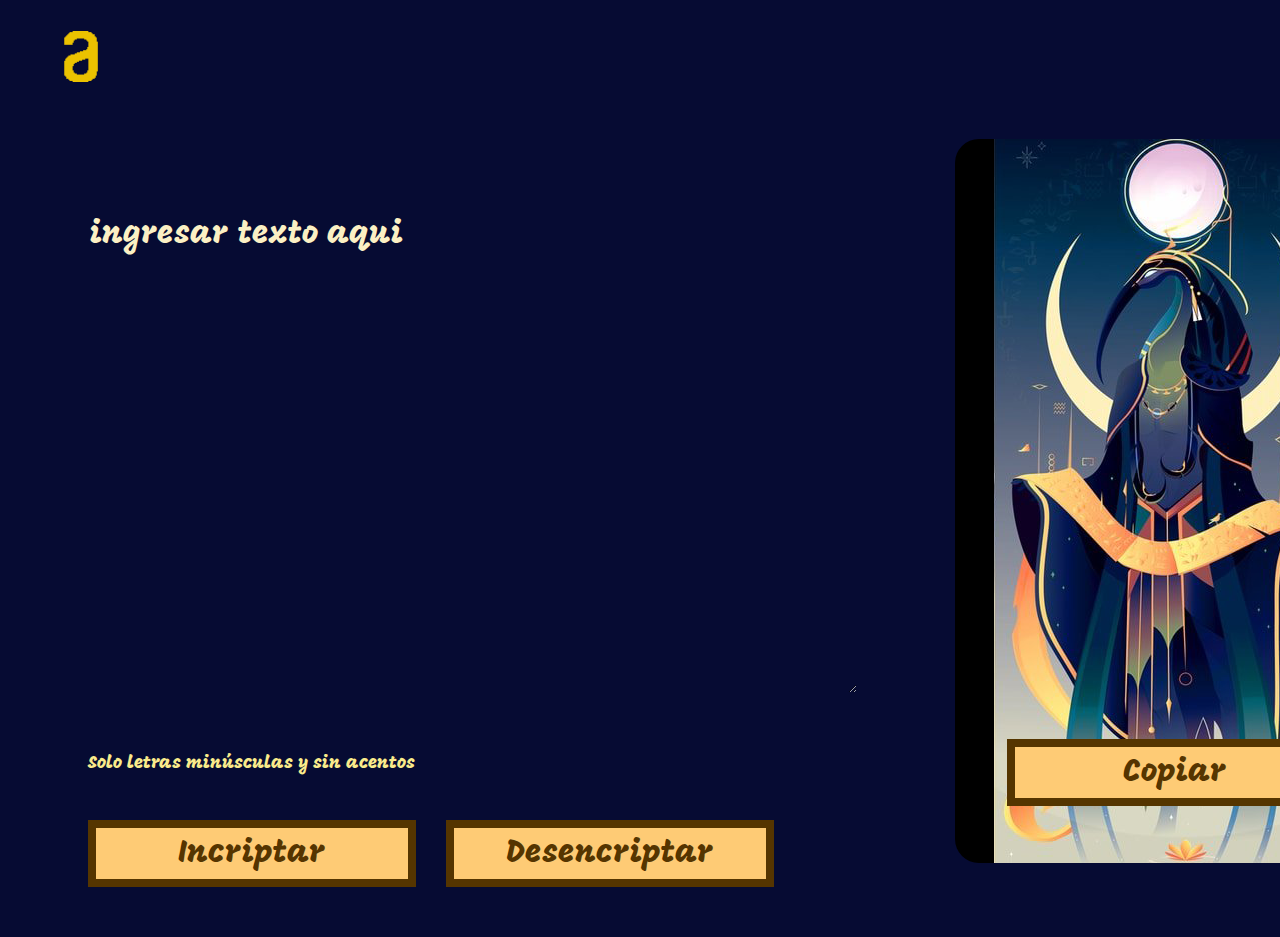
<file: index.html>
<!DOCTYPE html>
<html lang="en">
<head>
    <meta charset="UTF-8">
    <meta http-equiv="X-UA-Compatible" content="IE=edge">
    <meta name="viewport" content="width=device-width, initial-scale=1.0">
     <!--<link rel="stylesheet" href="reset.css" > No se si se utilizara--> 
    <link rel="stylesheet" href="style.css">
    <link rel="preconnect" href="https://fonts.googleapis.com">
    <link rel="preconnect" href="https://fonts.gstatic.com" crossorigin>
    <link href="https://fonts.googleapis.com/css2?family=Mogra&display=swap" rel="stylesheet">
    <title>Encriptador</title>
</head>
<body>
  <header>
    <h1><img class="logo" src="imagenes/Frame 6.png" alt="logo"></h1>
  </header> 
  <main>
    <section> 
    <textarea cols="30" rows="10" class="text-area" required placeholder="Ingresar Texto Aqui" ></textarea>
    <div>
      <h6 class="informacion">Solo letras minúsculas y sin acentos</h6>
    </div>
    <div class="botones">
      <button class="btn-encriptar" onclick = "btnEncriptar()">Incriptar</button>
      <button class="btn-desencriptar" onclick="btnDesencriptar()">Desencriptar</button>
    </div>
  </section>
  <section>
    <textarea  class="mensaje" cols="20" rows="15"></textarea>
    <div>
      <button class="copiar" onclick="copiarContent()">Copiar</button>
    </div>
  </section>  
  </main>
  <script src="script.js"></script>
</body>
</html>
</file>
<file: style.css>
*{

    background: #060b33;
    font-family: 'Mogra';
    font-weight: 400;
    font-size: 32px;
    line-height: 150%;
 }
 
 .logo{
   
    padding-top: 10px;
    margin-left: 10px;
    width: 10%;
   border-color: #f8d6ee;
 }

 main{

    display: flex;
    margin-bottom: 50px;
    margin-left: 80px;

 }

 .text-area{

   border: none;
   color:#fbf0c4;
   margin-top: 90px;
   text-transform: lowercase;

 }

 ::placeholder{color:#fbf0c4;}
 .text-area:focus{
    outline: none;
 }

 .mensaje{

    background: black;
    background-image: url("imagenes/fondothot.png");
    background-repeat: no-repeat;
    background-position: -74px -250px;
    border: none;
    border-radius: 24px;
    color:#fbf0c4;
    margin-left: 98px;
    margin-top: 20px;
    padding-left: 20px;
    position: fixed;

 }

 .mensaje:focus{

    outline: none;
 }

 .botones{

    display: flex;
    margin-top: 18px;
 }

.exclamation{
 
    float:left;
    margin: 6px 8px 45px 0px;
}

 .informacion{
 
   color: #faeb8b;
    font-size: 18px;
 }

 .btn-encriptar{

    background-color: #fecb75;
    border: 8px solid #553500;
    color: #553500;
    cursor: pointer;
    height: 67px;
    width:328px;
 }

 .btn-desencriptar{

    background-color: #fecb75;
    border: 8px solid #553500;
    color: #553500;
    cursor: pointer;
    margin-left: 30px;
    height: 67px;
    width:328px;
 }

 .copiar{
    background-color: #fecb75;
    border: 8px solid #553500;
    color: #553500;
    cursor: pointer;
    height: 67px;
    margin-left: 150px;
    margin-top: 620px;
    position: absolute;
    width:336px;

 }
</file>
